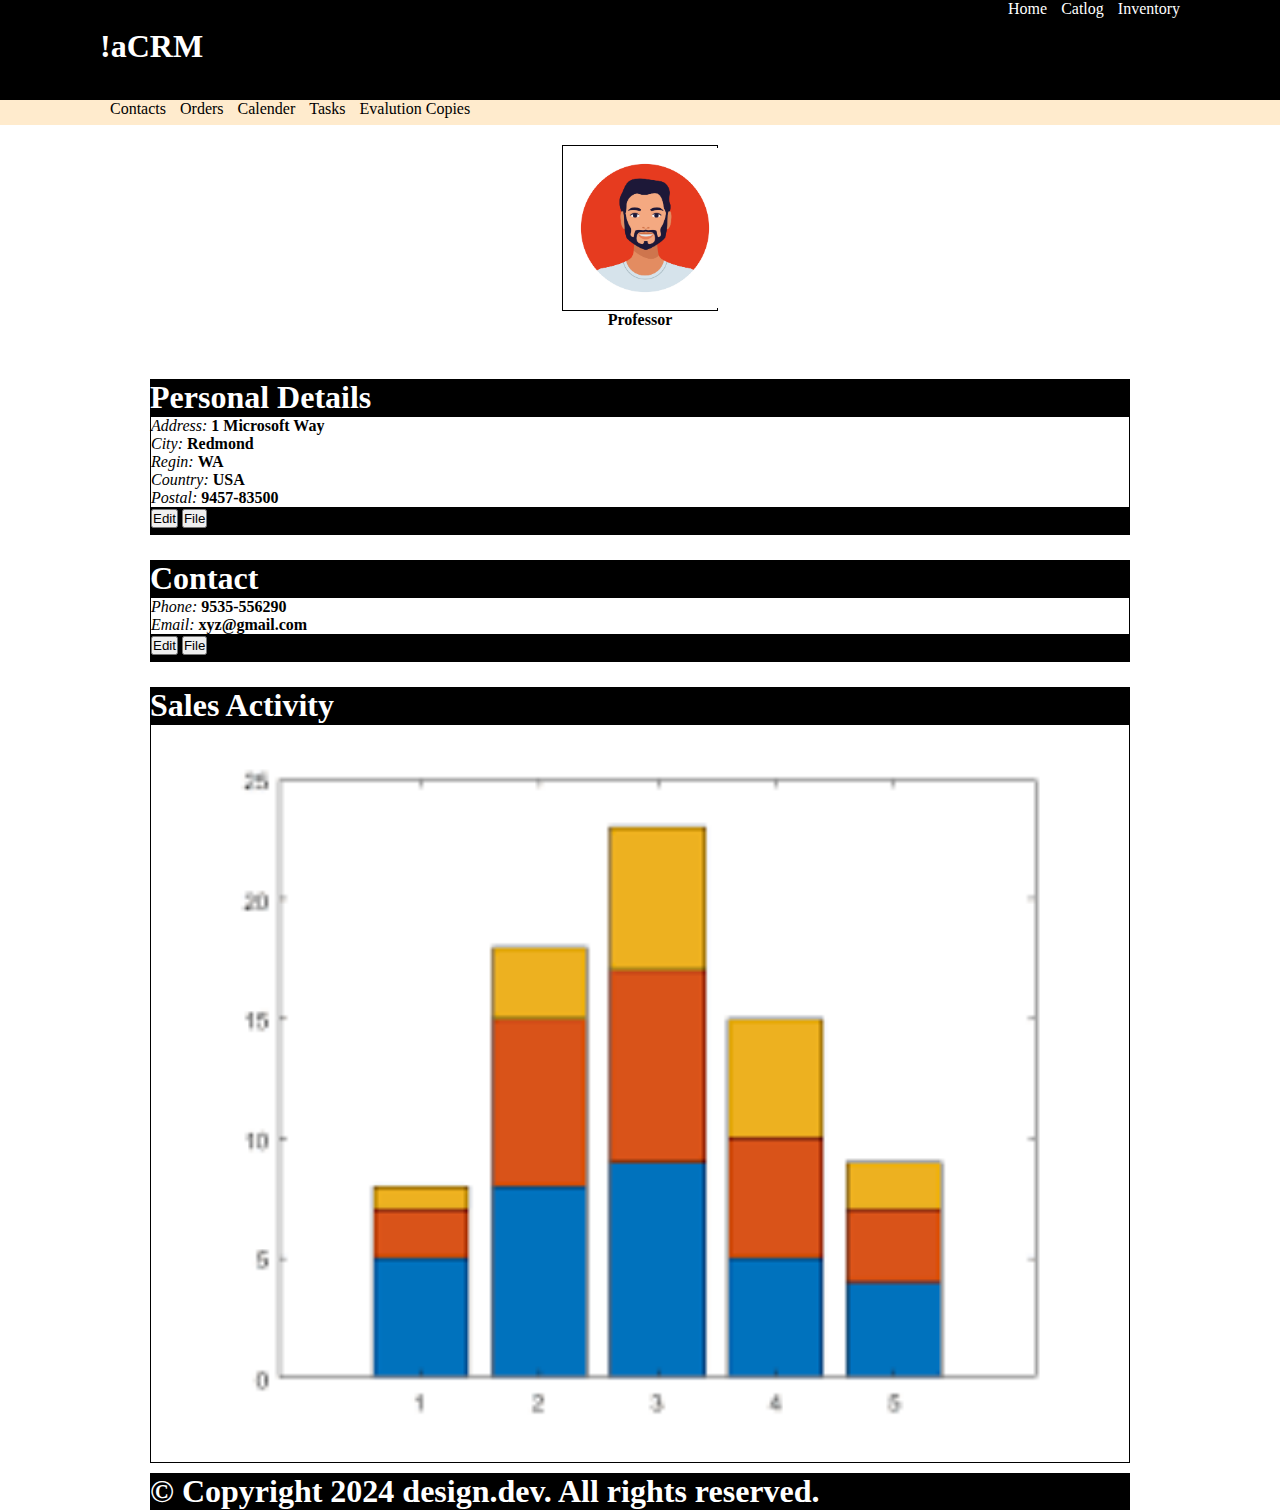
<file: Assignment 2/Quest2/index.html>
<!DOCTYPE html>
<html lang="en">
  <head>
    <meta charset="UTF-8" />
    <meta name="viewport" content="width=device-width, initial-scale=1.0" />
    <title>Document</title>
    <link rel="stylesheet" href="style.css" />
  </head>
  <body>
    <div>
      <header>
        <div class="div1">
          <ul>
            <a class="nav" href="#">Home</a>
            <a class="nav" href="#">Catlog</a>
            <a class="nav" href="#">Inventory</a>
          </ul>
          <h1>!aCRM</h1>
        </div>
      </header>

      <div class="info">
        <a href="#">Contacts</a>
        <a href="#">Orders</a>
        <a href="#">Calender</a>
        <a href="#">Tasks</a>
        <a href="#">Evalution Copies</a>
      </div>
      <div class="div3">
        <img
          style="width: 160px; height: 160px"
          src="2289_SkVNQSBGQU1PIDEwMjgtMTIy.jpg"
          alt=""
        />
      </div>
      <h4>Professor</h4>
      <div id="d">
        <div class="data">
          <h1 class="person">Personal Details</h1>
        </div>
        <div class="box">
          <p>
            <cite>Address: </cite><b>1 Microsoft Way</b><br />
            <cite>City:</cite> <b>Redmond</b><br />
            <cite>Regin:</cite> <b>WA</b><br />
            <cite>Country:</cite> <b>USA</b><br />
            <cite>Postal:</cite> <b>9457-83500</b>
          </p>
        </div>
        <div class="edit">
          <button>Edit</button>
          <button>File</button>
        </div>
        <div class="data"><h1 class="person">Contact</h1></div>
        <div class="box">
          <p>
            <cite>Phone: </cite><b>9535-556290</b><br />
            <cite>Email:</cite> <b>xyz@gmail.com</b><br />
          </p>
        </div>
        <div class="edit">
          <button>Edit</button>
          <button>File</button>
        </div>
        <div class="data"><h1 class="person">Sales Activity</h1></div>
        <div class="box" style="margin-bottom: 10px">
          <img class="img" src="graph.png" alt="" />
        </div>
        <div class="data">
          <h1 class="person">
            © Copyright 2024 design.dev. All rights reserved.
          </h1>
        </div>
      </div>
    </div>
  </body>
</html>
</file>
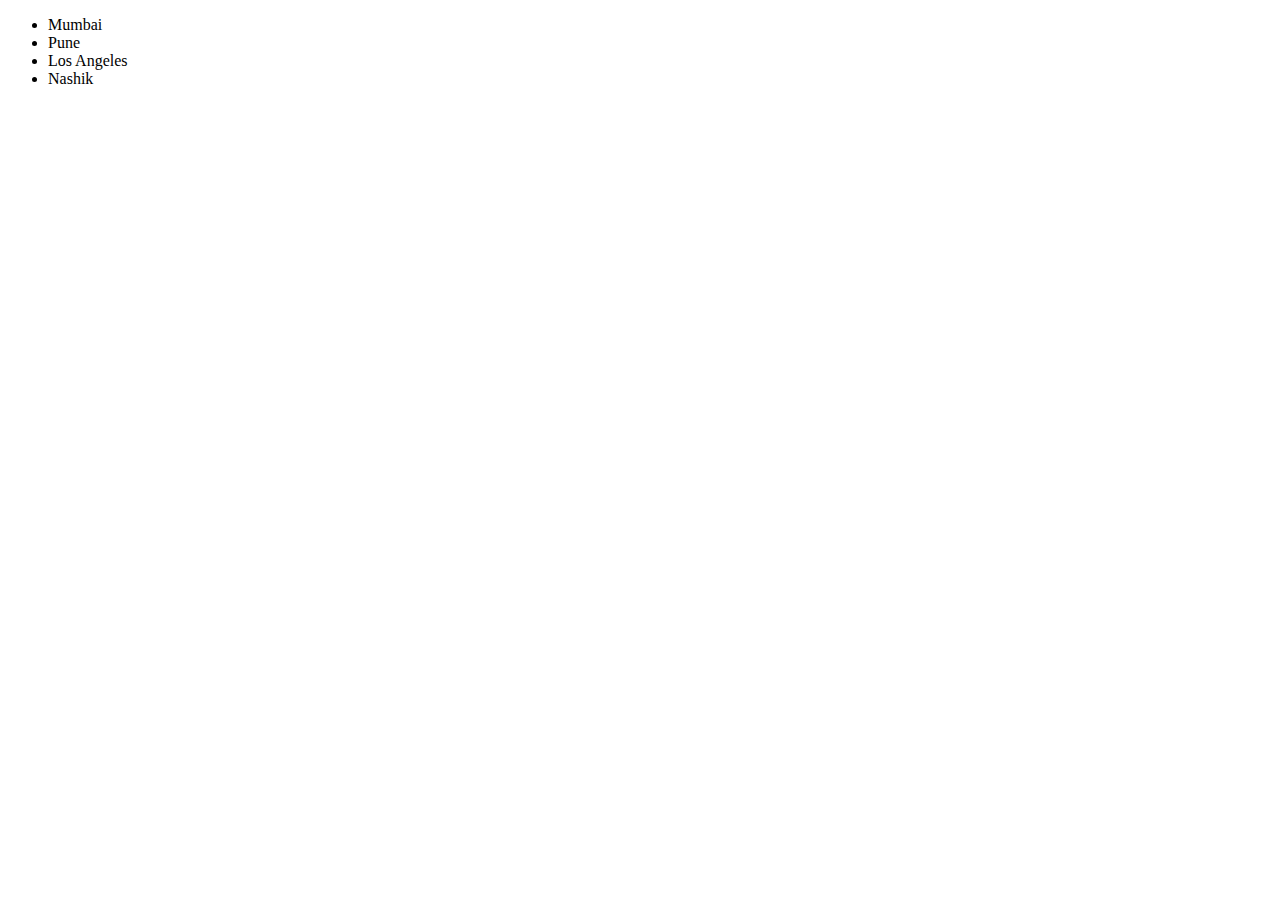
<file: Assignment 2/Assignment/A12.html>
<!DOCTYPE html>
<html lang="en">
  <head>
    <meta charset="UTF-8" />
    <meta name="viewport" content="width=device-width, initial-scale=1.0" />
    <title>Document</title>
  </head>
  <body>
    <ul>
      <li>Mumbai</li>
      <li>Pune</li>
      <li>Los Angeles</li>
      <li>Nashik</li>
    </ul>
  </body>
</html>
</file>
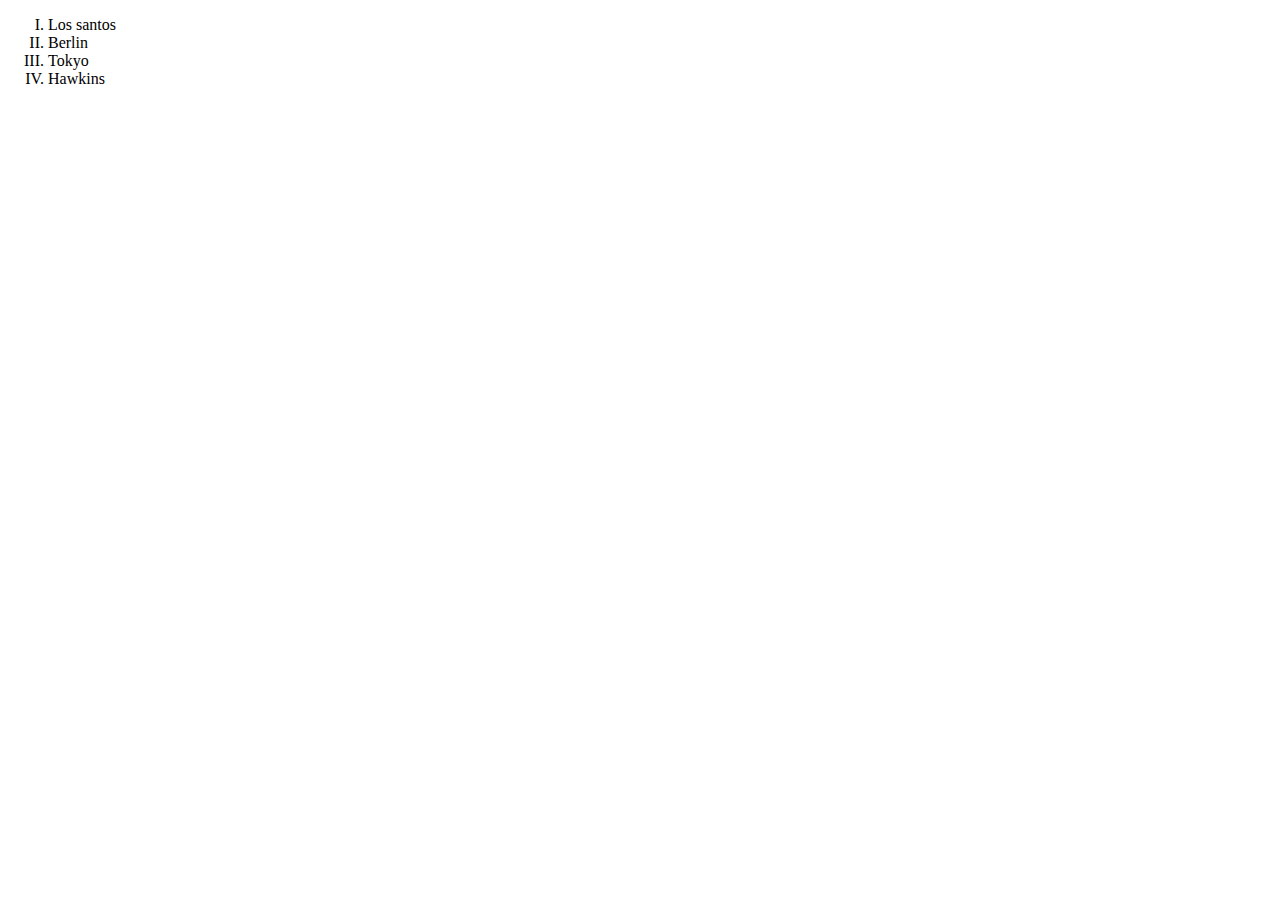
<file: Assignment 2/Assignment/A13.HTml>
<!DOCTYPE html>
<html lang="en">
  <head>
    <meta charset="UTF-8" />
    <meta name="viewport" content="width=device-width, initial-scale=1.0" />
    <title>Document</title>
  </head>
  <body>
    <ol type="I">
      <li>Los santos</li>
      <li>Berlin</li>
      <li>Tokyo</li>
      <li>Hawkins</li>
    </ol>
  </body>
</html>
</file>
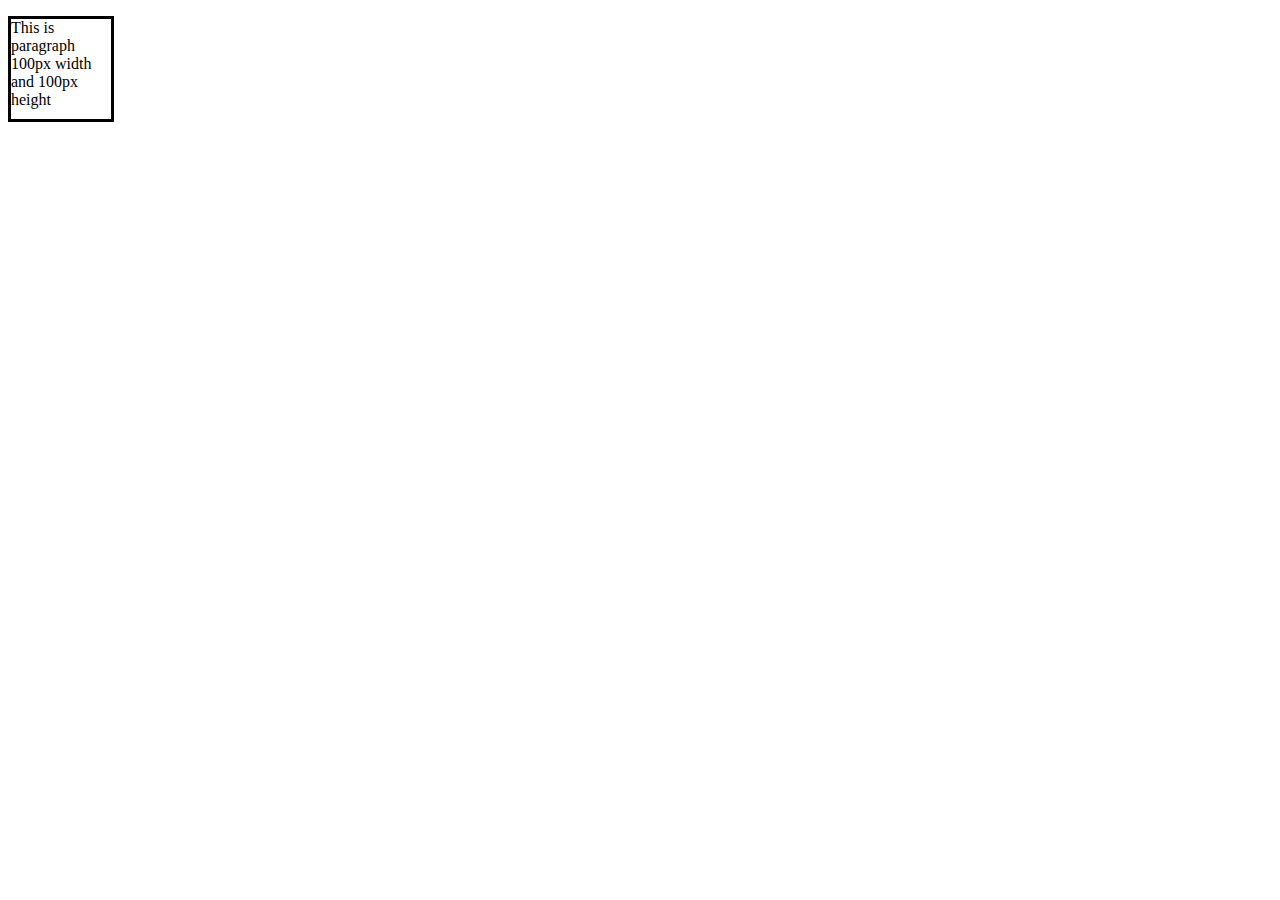
<file: Assignment 2/Assignment/A3.HTML>
<!DOCTYPE html>
<html lang="en">
<head>
    <meta charset="UTF-8">
    <meta name="viewport" content="width=device-width, initial-scale=1.0">
    <title>Document</title>
    <style>
       p{
        border-style: solid;
        width: 100px;
        height: 100px;
        
       }
    </style>
</head>
<body>
    <p>
        This is paragraph 100px width and 100px height
    </p>
</body>
</html>
</file>
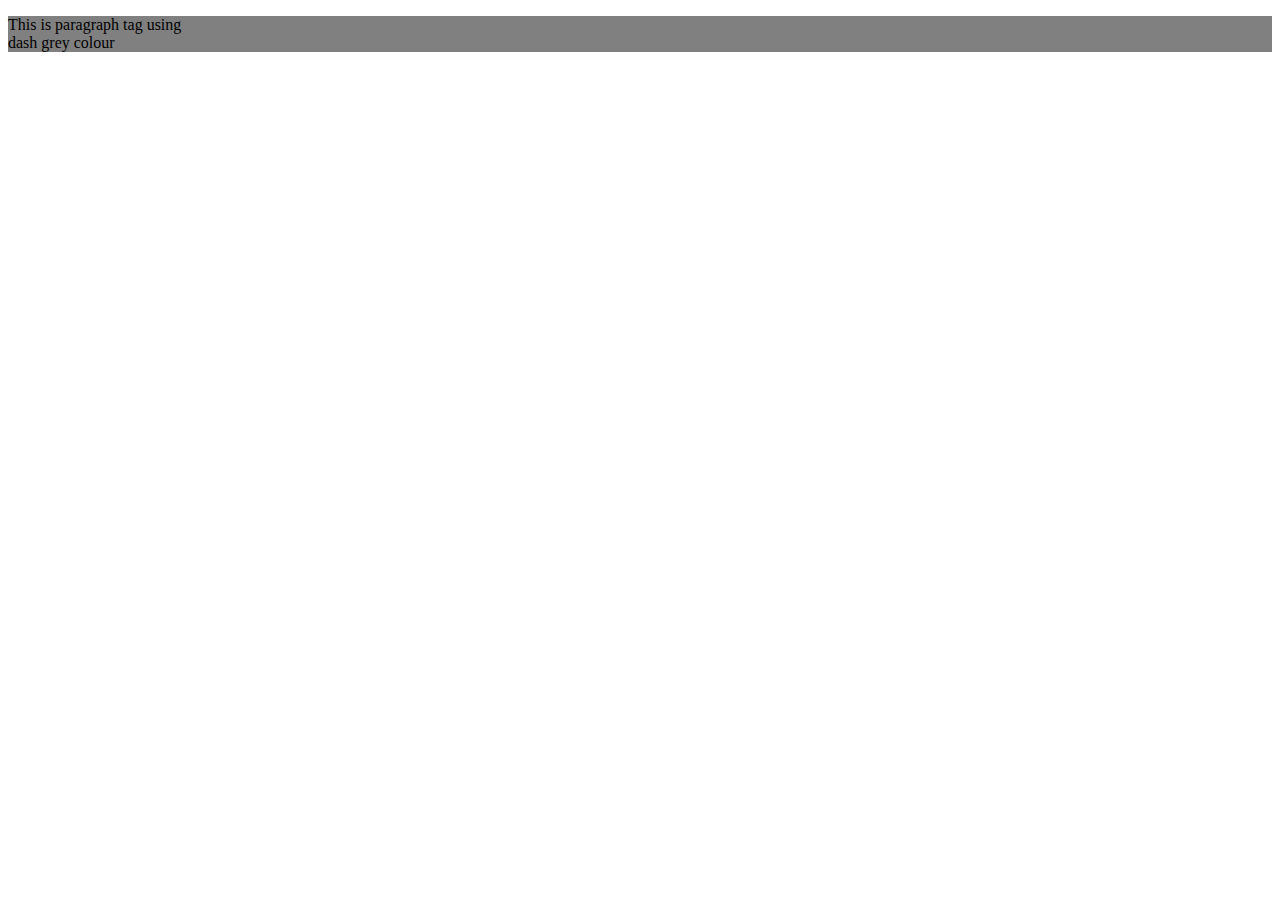
<file: Assignment 2/Assignment/A4.HTML>
<!DOCTYPE html>
<html lang="en">
<head>
    <meta charset="UTF-8">
    <meta name="viewport" content="width=device-width, initial-scale=1.0">
    <title>Document</title>
    <style>
        p{
            border-style: 2px dashed black;
            background-color: gray;
        }
    </style>
</head>
<body>
    <p>
        This is paragraph tag using <br />
        dash grey colour <br />
    </p>
</body>
</html>
</file>
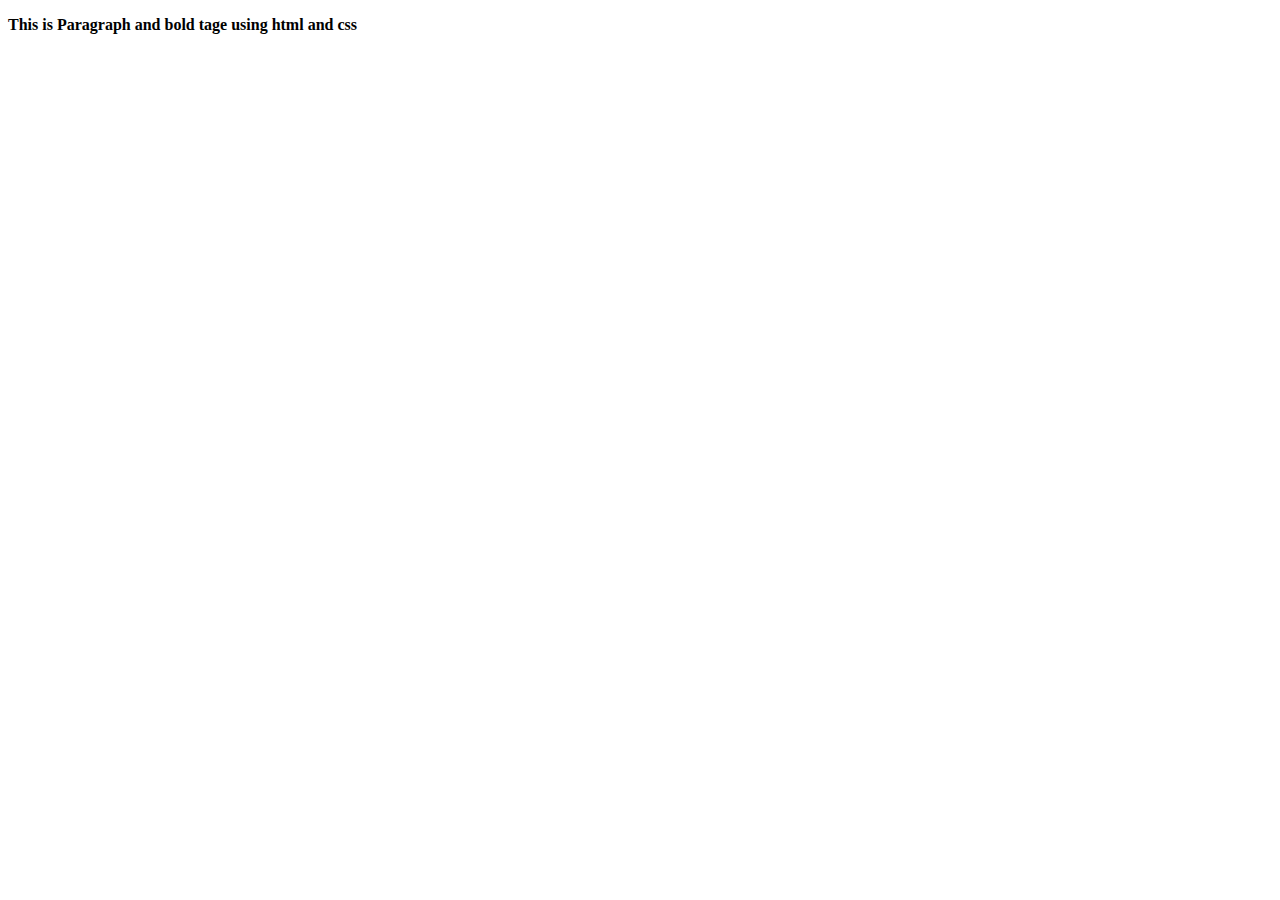
<file: Assignment 2/Assignment/A5.html>
<!DOCTYPE html>
<html lang="en">
<head>
    <meta charset="UTF-8">
    <meta name="viewport" content="width=device-width, initial-scale=1.0">
    <title>Document</title>
</head>
<body>
    <p><b>This is Paragraph and bold tage using html and css</b></p>
</body>
</html>
</file>
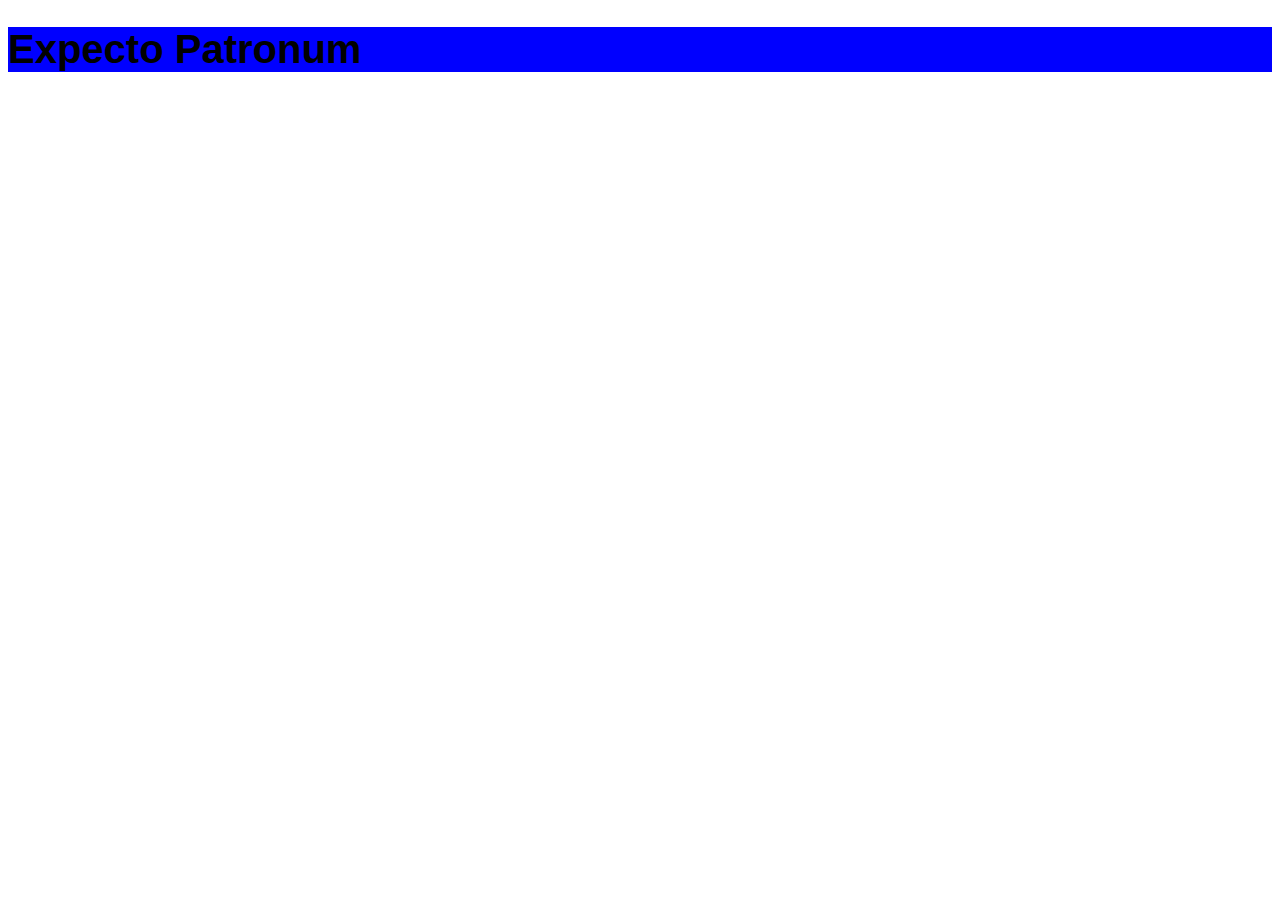
<file: Assignment 2/Assignment/A6.html>
<!DOCTYPE html>
<html lang="en">
  <head>
    <meta charset="UTF-8" />
    <meta name="viewport" content="width=device-width, initial-scale=1.0" />
    <title>Document</title>
    <style>
      h1 {
        font-size: 40px;
        background-color: blue;
        font-family: Arial, Helvetica, sans-serif;
      }
    </style>
  </head>
  <body>
    <h1>Expecto Patronum</h1>
  </body>
</html>
</file>
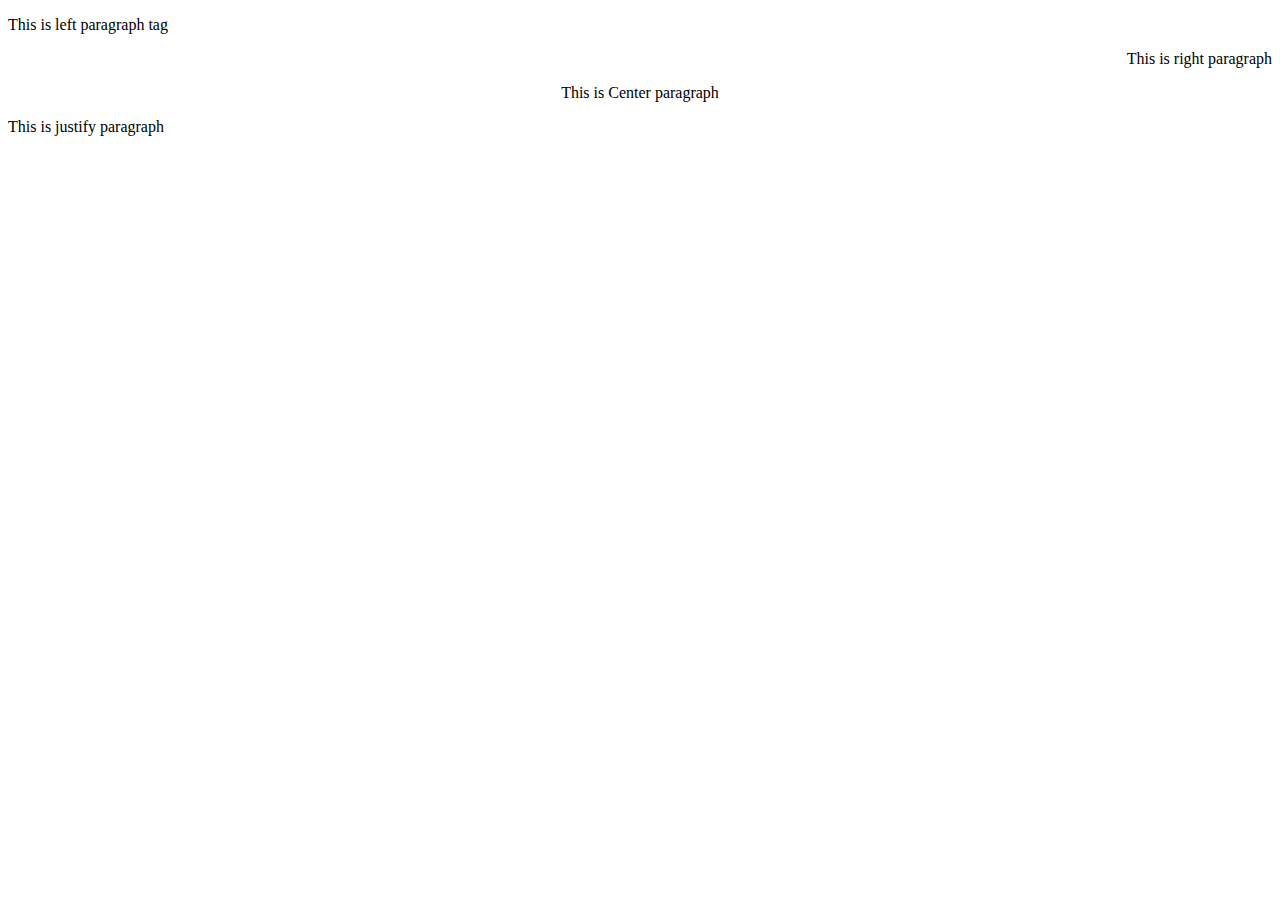
<file: Assignment 2/Assignment/A7.html>
<!DOCTYPE html>
<html lang="en">
<head>
    <meta charset="UTF-8">
    <meta name="viewport" content="width=device-width, initial-scale=1.0">
    <title>Document</title>
    <style>
       div.a{
        text-align: left;
       }
       .b{
        text-align: right;
       }
       .c{
        text-align: center;
       }
       .d{
        text-align: justify;
       }
    </style>
</head>
<body>

    <div class="a"><p>This is left paragraph tag</p></div>
    <div class="b"><p>This is right paragraph</p></div>
    <div class="c"><p>This is Center paragraph</p></div>
    <div class="d"><p>This is justify paragraph</p></div>

</body>
</html>
</file>
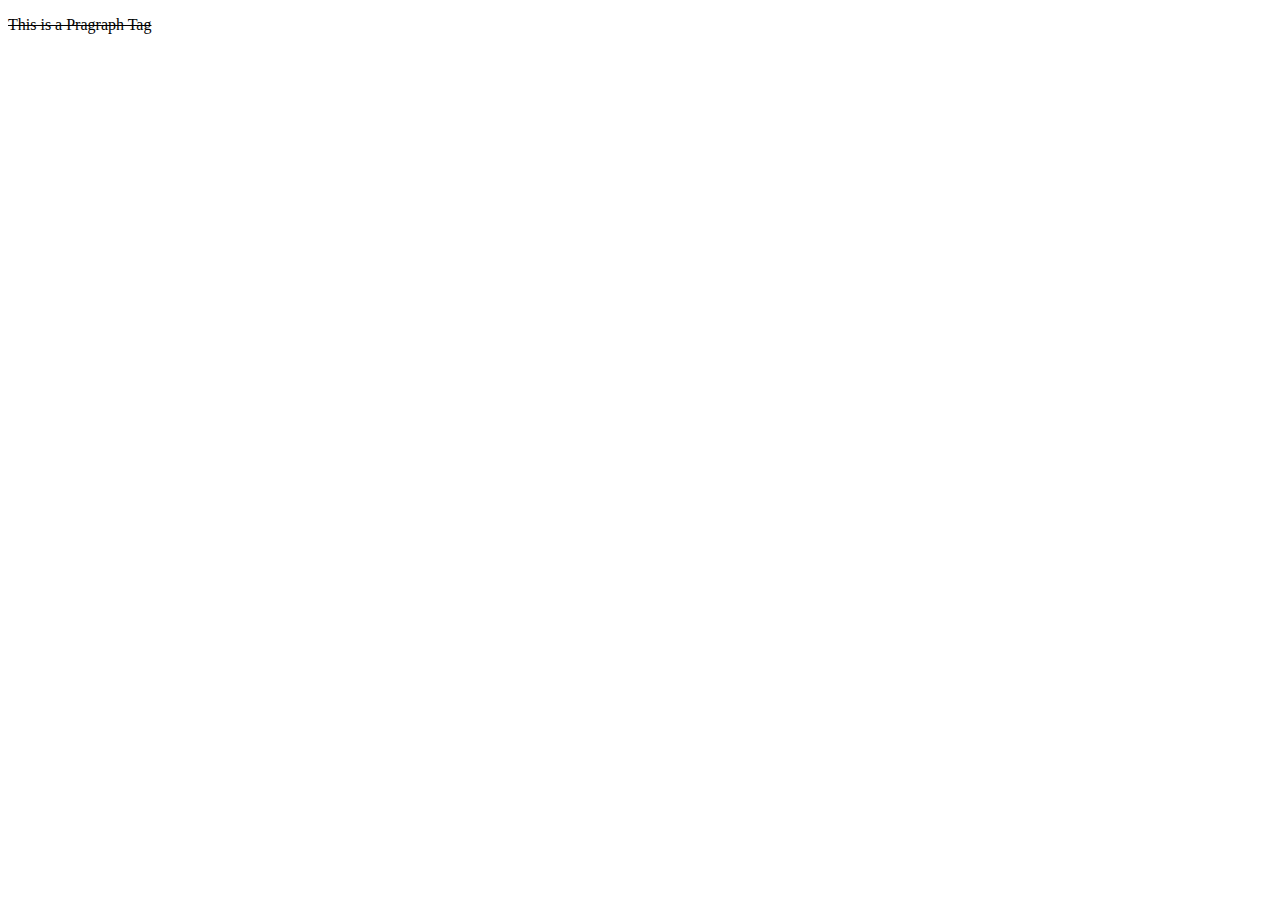
<file: Assignment 2/Assignment/A8.HTML>
<!DOCTYPE html>
<html lang="en">
<head>
    <meta charset="UTF-8">
    <meta name="viewport" content="width=device-width, initial-scale=1.0">
    <title>Document</title>
    <style>
        /* p{
            text-decoration: underline;
        } */
         /* p{
            text-decoration: overline;
         } */
          p{
            text-decoration: line-through;
          }
    </style>
</head>
<body>
    <p>This is a Pragraph Tag</p>
</body>
</html>
</file>
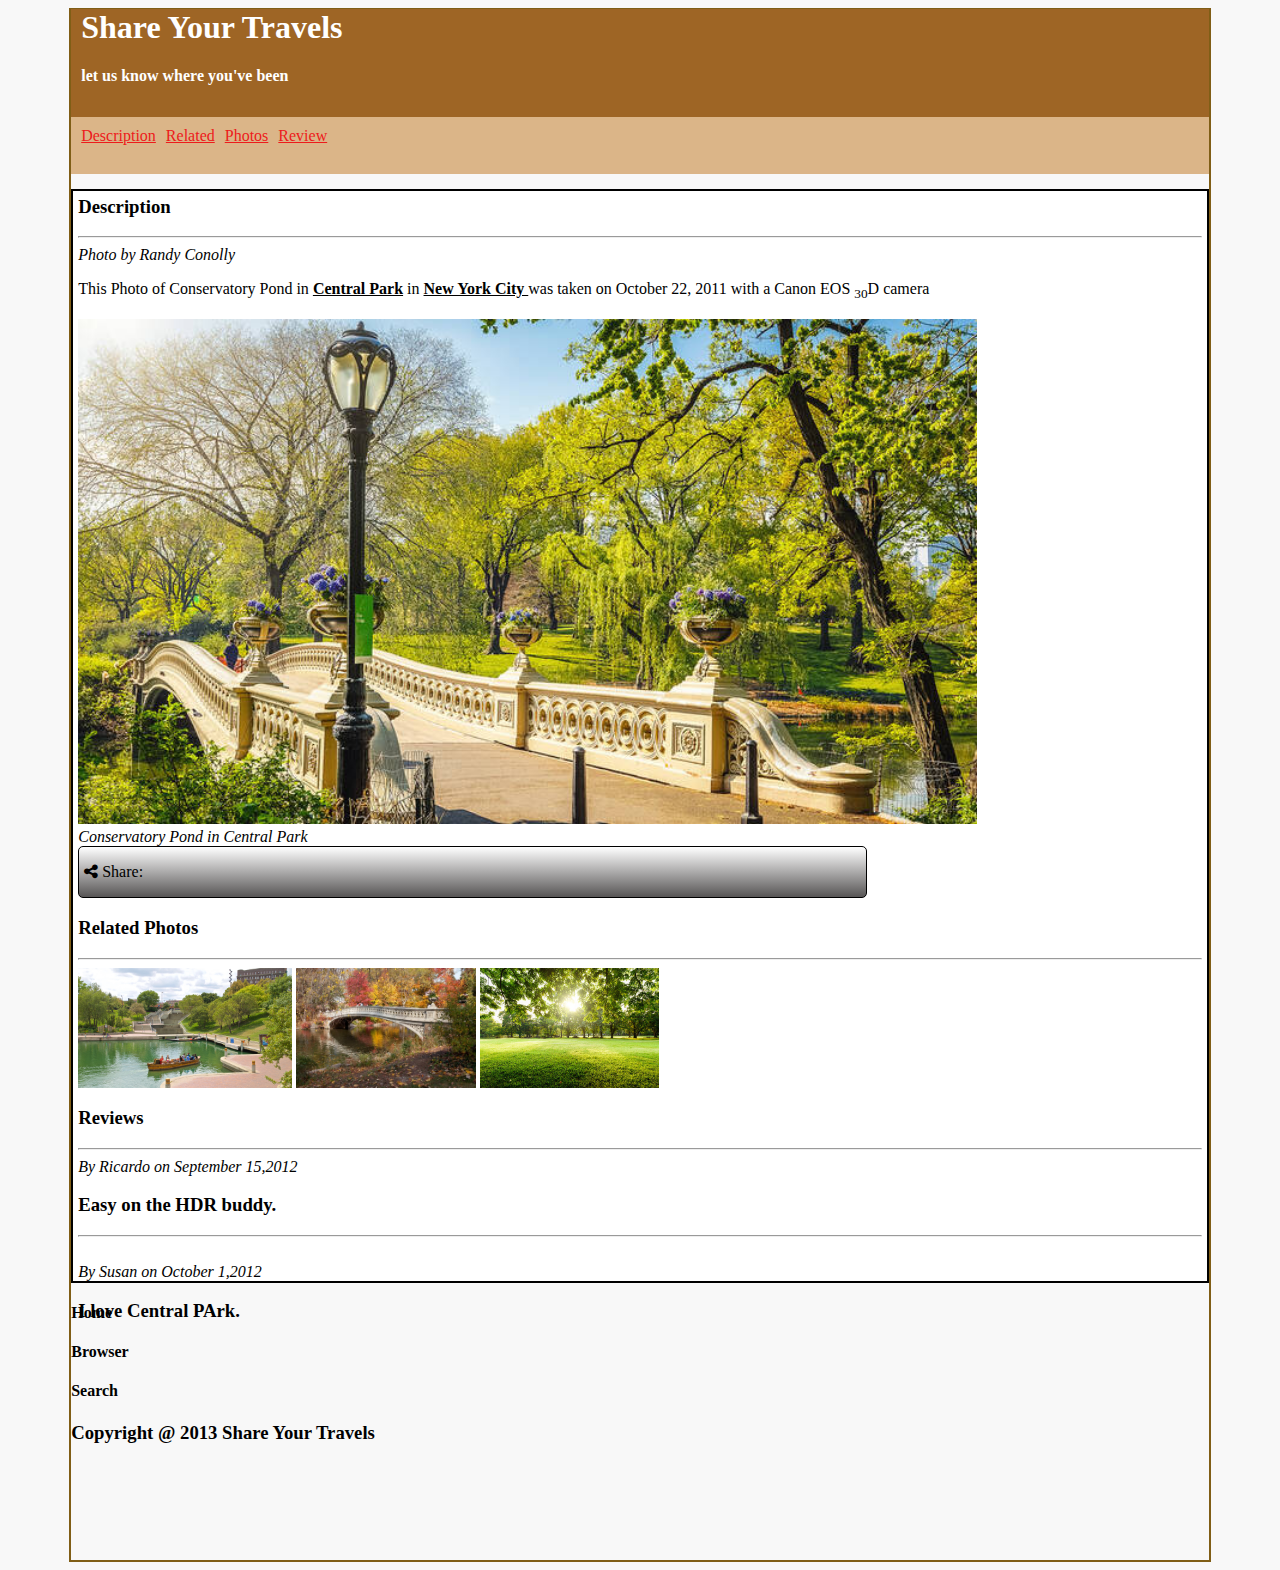
<file: Assignment 2/Quest1/Q1.html>
<!DOCTYPE html>
<html lang="en">
  <head>
    <meta charset="UTF-8" />
    <meta name="viewport" content="width=device-width, initial-scale=1.0" />
    <title>Document</title>
    <link
      rel="stylesheet"
      href="https://cdnjs.cloudflare.com/ajax/libs/font-awesome/4.7.0/css/font-awesome.min.css"
    />
    <link rel="stylesheet" href="Q1.css" />
  </head>
  <body>
    <main>
      <!-- navbar -->
      <div class="nav">
        <div id="div1">
          <h1>Share Your Travels</h1>
          <h4>let us know where you've been</h4>
        </div>
        <div id="div2">
          <a href="#" class="men">Description</a>
          <a href="#" class="men">Related</a>
          <a href="#" class="men">Photos</a>
          <a href="#" class="men">Review</a>
        </div>
      </div>
      <!-- main -->
      <div class="div3">
        <h3 class="desc">Description</h3>
        <hr class="desc" />
        <i>Photo by Randy Conolly</i>
        <p>
          This Photo of Conservatory Pond in <b><u>Central Park</u></b> in
          <b><u>New York City </u></b>was taken on October 22, 2011 with a Canon
          EOS <sub>30</sub>D camera
        </p>
        <div>
          <a href="https://unsplash.com/s/photos/jungle-tree"
            ><img src="./images/image.jpg" alt="" style="width: 80%"
          /></a>
        </div>
        <i style="display: block">Conservatory Pond in Central Park</i>
        <div class="shar">
          <p style="padding-left: 5px">
            <i class="fa fa-share-alt"></i> Share:
          </p>
        </div>
        <!-- copyright -->
        <h3>Related Photos</h3>
        <hr />
        <div class="div4">
          <img src="./images/267458-Omaha.jpg" alt="" style="height: 120px" />
          <img
            src="./images/central_park_photography_tour_new_york-3.jpg"
            alt=""
            style="height: 120px"
          />
          <img
            src="./images/360_F_218496887_9siuCRoSgX94QoT4DGSDPHfe6pK0PwdP.jpg"
            alt=""
            style="height: 120px"
          />
        </div>
        <h3>Reviews</h3>
        <hr />
        <i>By Ricardo on September 15,2012</i>
        <h3>Easy on the HDR buddy.</h3>
        <hr />
        <br />
        <i>By Susan on October 1,2012</i>
        <h3>I love Central PArk.</h3>
      </div>
      <div>
        <div>
          <h4>Home</h4>
          <h4>Browser</h4>
          <h4>Search</h4>
        </div>
        <h3>Copyright @ 2013 Share Your Travels</h3>
      </div>
    </main>
  </body>
</html>
</file>
<file: Assignment 2/Quest2/style.css>
* {
  padding: 0%;
  margin: 0%;
}
.div1 {
  color: white;
  background-color: black;
  height: 100px;
}
ul {
  text-align: end;
  padding-right: 100px;
}
.nav {
  color: white;
  padding-left: 10px;
}
h1 {
  padding-top: 10px;
  padding-left: 100px;
}
.info {
  height: 25px;
  background-color: blanchedalmond;

  padding-left: 100px;
  margin-bottom: 20px;
}
a {
  color: black;
  text-decoration: none;
  padding-left: 10px;
}
.div3 {
  border: 1px solid black;
  padding-top: 15px;
  padding: 2px;
  height: 160px;
  width: 150px;
  margin: auto;
  /* background-image: url(prof.jpeg); */
  background-size: cover;
  background-repeat: no-repeat;
}
h4 {
  text-align: center;
}
.data {
  color: white;
  background-color: black;
  
  
}
#d {
  margin-top: 50px;
  margin-left: 150px;
  margin-right: 150px;
}
.person {
  padding-bottom: 10px;
  margin: 0;
  padding: 0;
}
.box {
  border: 1px solid black;
}
.edit {
  border: 1px solid black;
  background-color: black;
  color: white;
  margin-bottom: 25px;
  height: 25px;
  
}
.fa {
    color: white;
}
.img{
     background-size: cover;
     background-repeat: no-repeat;
     height: 50%;
     width: 100%;
}
</file>
<file: Assignment 2/Quest1/Q1.css>
main{
    width: 90%;
    height: 1550px;
    border: 2px solid rgb(128, 94, 22);
    margin: auto;
    
}
body{
    background-color: rgb(248, 248, 248);
}
.nav{
    margin-top: -2%;
    height: 10%;
    width: 100%;
    
}
#div1{
    background-color: rgb(158, 101, 37);
    color: white;
    height: 70%;
    padding-left: 10px;
}
#div2{
    margin-top: 0%;
    background-color: rgb(219, 181, 136);
    color: white;
    display: flex;
    height: 30%;
    padding-left: 10px;
    padding-top: 10px;
}
.men{
    padding-right: 10px;
    color: rgb(237, 27, 27);
}
.div3{
    border: 2px solid black;
    margin-top: 25px;
    padding: 5px;
    height: 70%;
    padding-bottom: 0%;
    background-color: white;
}
.desc{
    margin-top: 0%;
}
.shar{
    width: 70%;
    display: inline-flex;
    border: 1px solid black;
    border-radius: 5px;
    padding: 0%;
    background: linear-gradient(white, rgb(87, 85, 85));
}
.div4{
    height: 11.1%;
}
</file>
